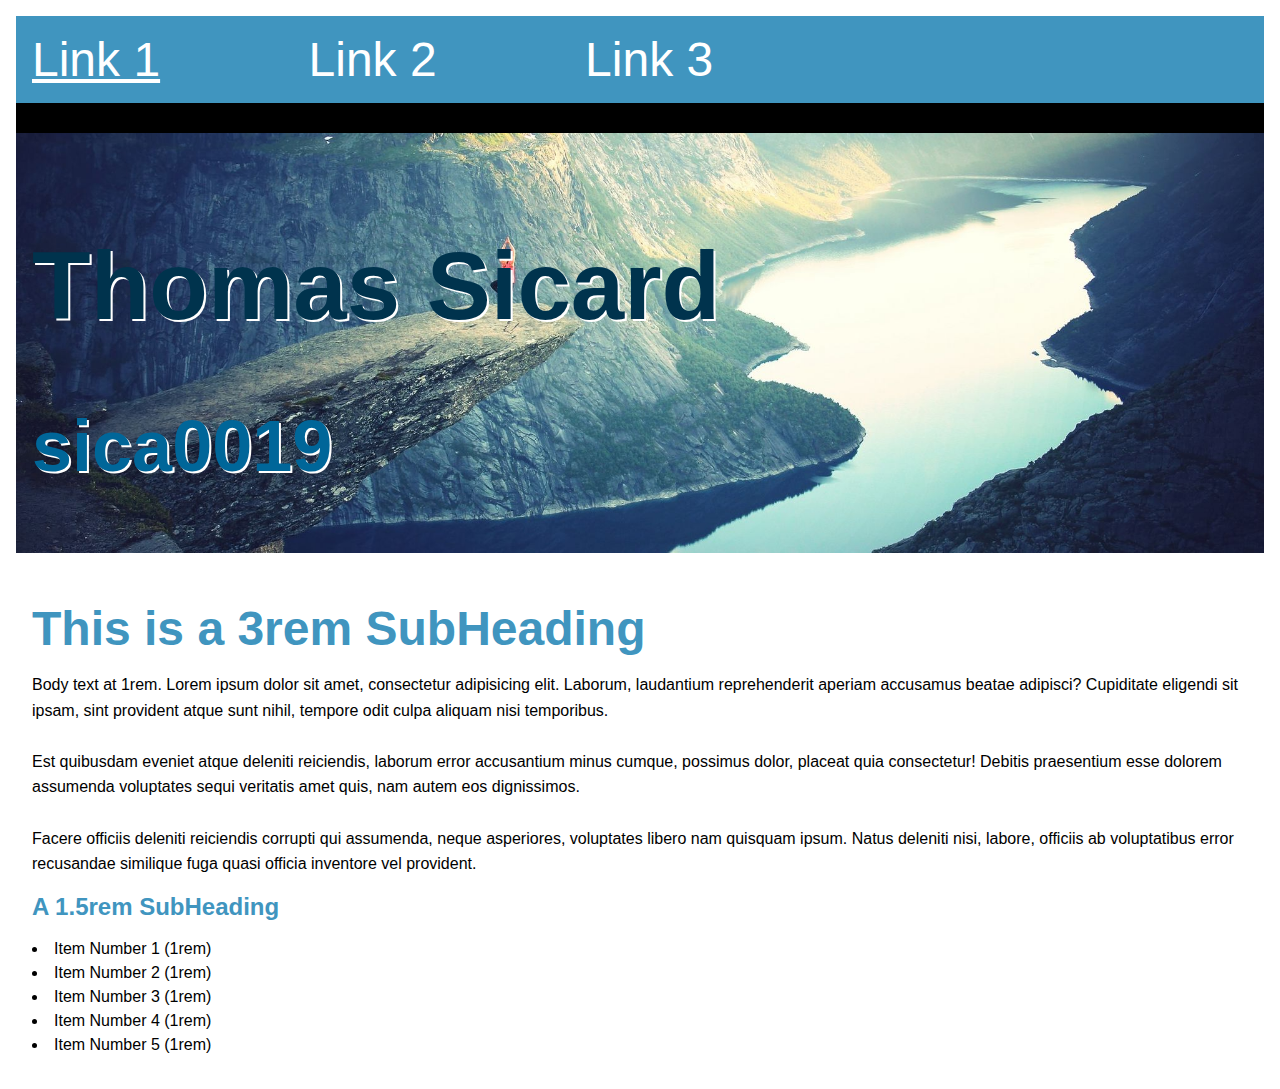
<file: index.html>
<!DOCTYPE html>
<html lang="en">

<head>
    <meta charset="UTF-8">
    <title>Document</title>
    <link rel="stylesheet" href="main.css">
</head>

<body>
    <div>
        <nav>
            
            <a id="link1" href="#1">Link 1</a>
            <a href="#2">Link 2</a>
            <a href="#3">Link 3</a>

        </nav>
        <header>
            <h1>Thomas Sicard</h1>
            <h2>sica0019</h2>
        </header>
        <main>
            <h1>This is a 3rem SubHeading</h1>
            <p>Body text at 1rem. Lorem ipsum dolor sit amet, consectetur adipisicing elit. Laborum, laudantium reprehenderit aperiam accusamus beatae adipisci? Cupiditate eligendi sit ipsam, sint provident atque sunt nihil, tempore odit culpa aliquam nisi temporibus.
                <br><br>
                Est quibusdam eveniet atque deleniti reiciendis, laborum error accusantium minus cumque, possimus dolor, placeat quia consectetur! Debitis praesentium esse dolorem assumenda voluptates sequi veritatis amet quis, nam autem eos dignissimos.
                <br><br>
                Facere officiis deleniti reiciendis corrupti qui assumenda, neque asperiores, voluptates libero nam quisquam ipsum. Natus deleniti nisi, labore, officiis ab voluptatibus error recusandae similique fuga quasi officia inventore vel provident.
            </p>

            <h2>A 1.5rem SubHeading</h2>

            <ul>
                <li>Item Number 1 (1rem)</li>
                <li>Item Number 2 (1rem)</li>
                <li>Item Number 3 (1rem)</li>
                <li>Item Number 4 (1rem)</li>
                <li>Item Number 5 (1rem)</li>
            </ul>

        </main>
    </div>
</body>

</html>
</file>
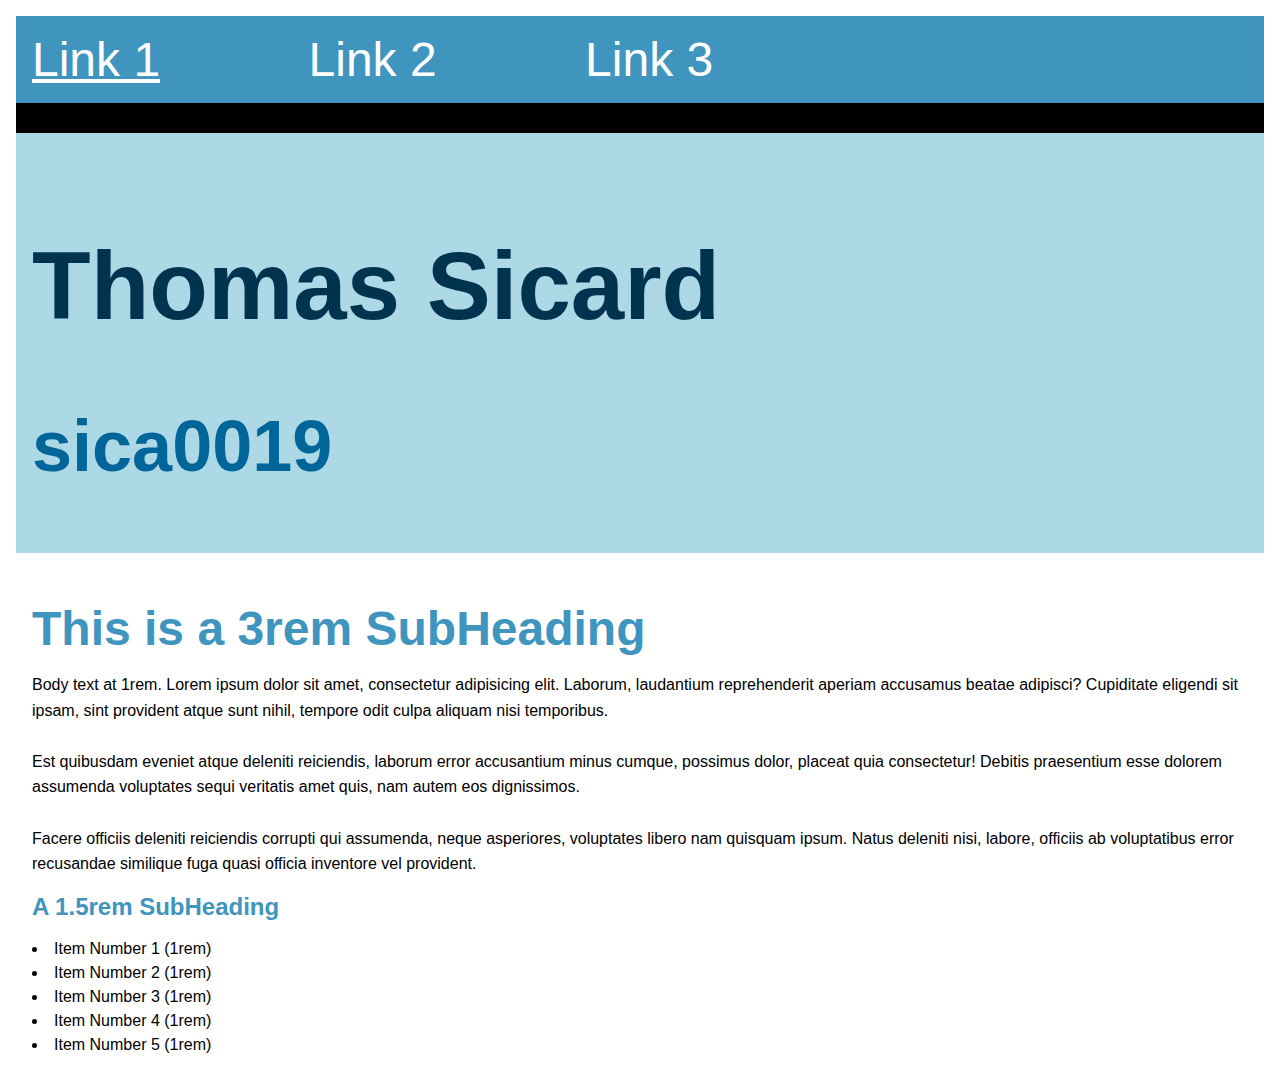
<file: tom.html>
<!DOCTYPE html>
<html lang="en">

<head>
    <meta charset="UTF-8">
    <title>Document</title>
    <link rel="stylesheet" href="tom.css">
</head>

<body>
    <div>
        <nav>
            
            <a id="link1" href="#1">Link 1</a>
            <a href="#2">Link 2</a>
            <a href="#3">Link 3</a>

        </nav>
        <header>
            <h1>Thomas Sicard</h1>
            <h2>sica0019</h2>
        </header>
        <main>
            <h1>This is a 3rem SubHeading</h1>
            <p>Body text at 1rem. Lorem ipsum dolor sit amet, consectetur adipisicing elit. Laborum, laudantium reprehenderit aperiam accusamus beatae adipisci? Cupiditate eligendi sit ipsam, sint provident atque sunt nihil, tempore odit culpa aliquam nisi temporibus.
                <br><br>
                Est quibusdam eveniet atque deleniti reiciendis, laborum error accusantium minus cumque, possimus dolor, placeat quia consectetur! Debitis praesentium esse dolorem assumenda voluptates sequi veritatis amet quis, nam autem eos dignissimos.
                <br><br>
                Facere officiis deleniti reiciendis corrupti qui assumenda, neque asperiores, voluptates libero nam quisquam ipsum. Natus deleniti nisi, labore, officiis ab voluptatibus error recusandae similique fuga quasi officia inventore vel provident.
            </p>

            <h2>A 1.5rem SubHeading</h2>

            <ul>
                <li>Item Number 1 (1rem)</li>
                <li>Item Number 2 (1rem)</li>
                <li>Item Number 3 (1rem)</li>
                <li>Item Number 4 (1rem)</li>
                <li>Item Number 5 (1rem)</li>
            </ul>

        </main>
    </div>
</body>

</html>
</file>
<file: main.css>
* {
    font-family: sans-serif;
    padding: 0rem;
    margin: 0rem;
}

nav {
    background-color: hsl(200deg, 50%, 50%);
    padding: 1rem;
    margin: 1rem 1rem 0rem 1rem;

}

a {
    width: 100%;
    font-size: 3rem;
    margin-right: 9rem;
    color: hsl(200deg, 100%, 100%);
    text-decoration: none;

}

#link1 {
    text-decoration: underline;
}


header {
    padding: 50px 0px;
    background-image: url(photo.jpeg);
        background-size: 100%;
    background-color: lightblue;
    background-position: center;
    background-repeat: no-repeat;
    font-size: 3rem;
    margin: 0rem 1rem 1rem 1rem;
    border-top: 30px solid hsl(200deg, 0%, 0%);

}

header h1 {
    padding: 3rem 1rem;
    color: hsl(200deg, 100%, 15%);
    text-shadow: 2px 2px white;
}

header h2 {
    padding: 1rem;
    color: hsl(200deg, 100%, 30%);
    text-shadow: 2px 2px white;
}

main {
    padding: 2rem 2rem;
}

main h1 {
    font-size: 3rem;
    color: hsl(200deg, 50%, 50%);
}

main h2 {
    font-size: 1.5rem;
    color: hsl(200deg, 50%, 50%);
    padding-bottom: 1rem;
}

main p {
    padding: 1rem 0rem;
    line-height: 1.6;
}

main ul {
    line-height: 1.5;
    font-size: 1rem;
    list-style-position: inside;
}
</file>
<file: tom.css>
* {
    font-family: sans-serif;
    padding: 0rem;
    margin: 0rem;
}

nav {
    background-color: hsl(200deg, 50%, 50%);
    padding: 1rem;
    margin: 1rem 1rem 0rem 1rem;

}

a {
    width: 100%;
    font-size: 3rem;
    margin-right: 9rem;
    color: hsl(200deg, 100%, 100%);
    text-decoration: none;

}

#link1 {
    text-decoration: underline;
}


header {
    padding: 50px 0px;
    background-image: url(https: //picsum.photos/2000/800/?image=773);
        background-size: 100%;
    background-color: lightblue;
    background-position: center;
    background-repeat: no-repeat;
    font-size: 3rem;
    margin: 0rem 1rem 1rem 1rem;
    border-top: 30px solid hsl(200deg, 0%, 0%);

}

header h1 {
    padding: 3rem 1rem;
    color: hsl(200deg, 100%, 15%);
    text-shadow: 100% 80%;
}

header h2 {
    padding: 1rem;
    color: hsl(200deg, 100%, 30%);
}

main {
    padding: 2rem 2rem;
}

main h1 {
    font-size: 3rem;
    color: hsl(200deg, 50%, 50%);
}

main h2 {
    font-size: 1.5rem;
    color: hsl(200deg, 50%, 50%);
    padding-bottom: 1rem;
}

main p {
    padding: 1rem 0rem;
    line-height: 1.6;
}

main ul {
    line-height: 1.5;
    font-size: 1rem;
    list-style-position: inside;
}
</file>
